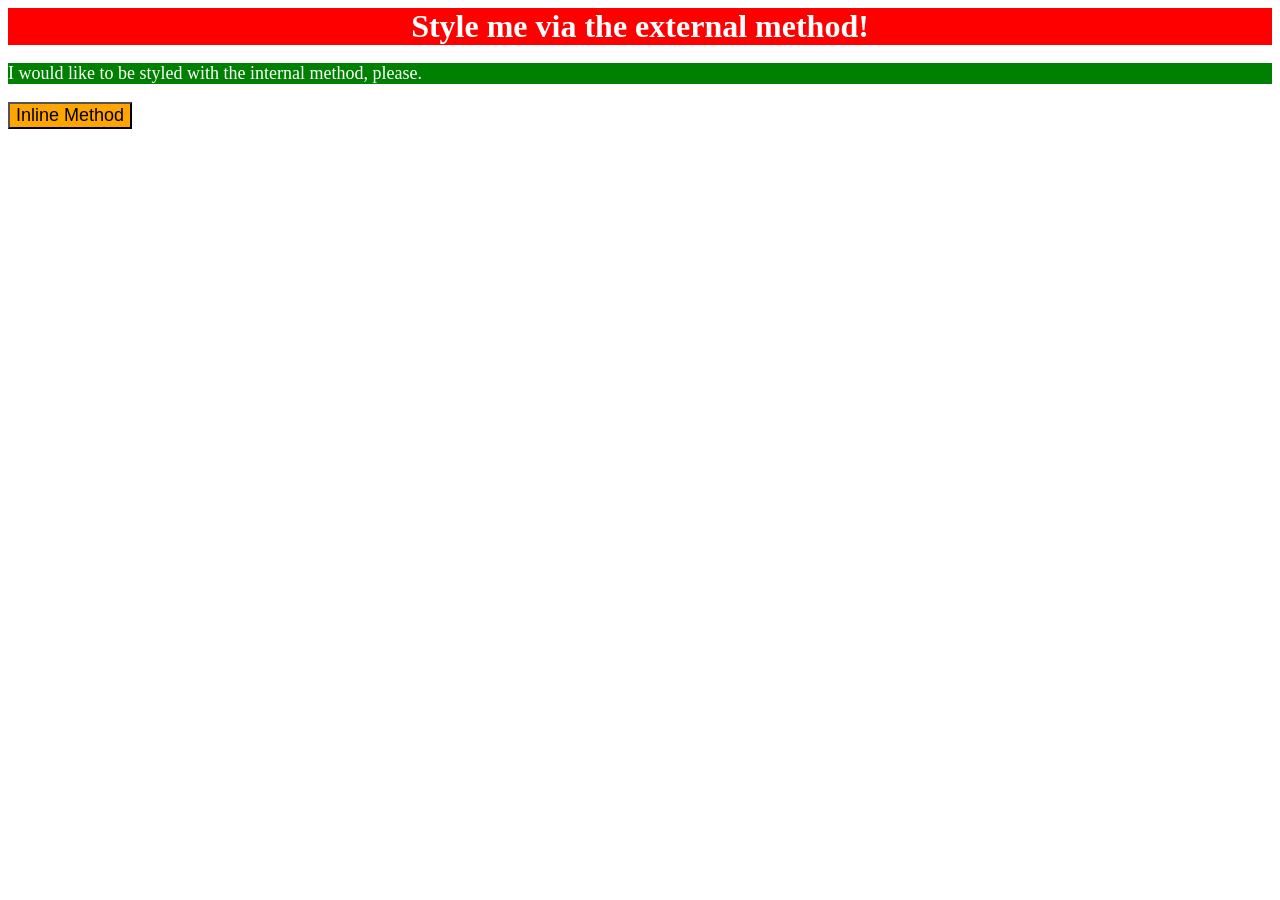
<file: foundations/intro-to-css/01-css-methods/index.html>
<!DOCTYPE html>
<html lang="en">
  <head>
    <meta charset="UTF-8">
    <meta http-equiv="X-UA-Compatible" content="IE=edge">
    <meta name="viewport" content="width=device-width, initial-scale=1.0">
    <title>Methods for Adding CSS</title>

     <link rel="stylesheet" href="styles.css" style="text/css" />

     <style>
      p{
        background-color: green;
        color: white;
        font-size: 18px;
      }
     </style>
  </head>
  <body>
    <div>Style me via the external method!</div>
    <p>I would like to be styled with the internal method, please.</p>
    <button style = "font-size: 18px; background-color: orange;">Inline Method</button>
  </body>
</html>
</file>
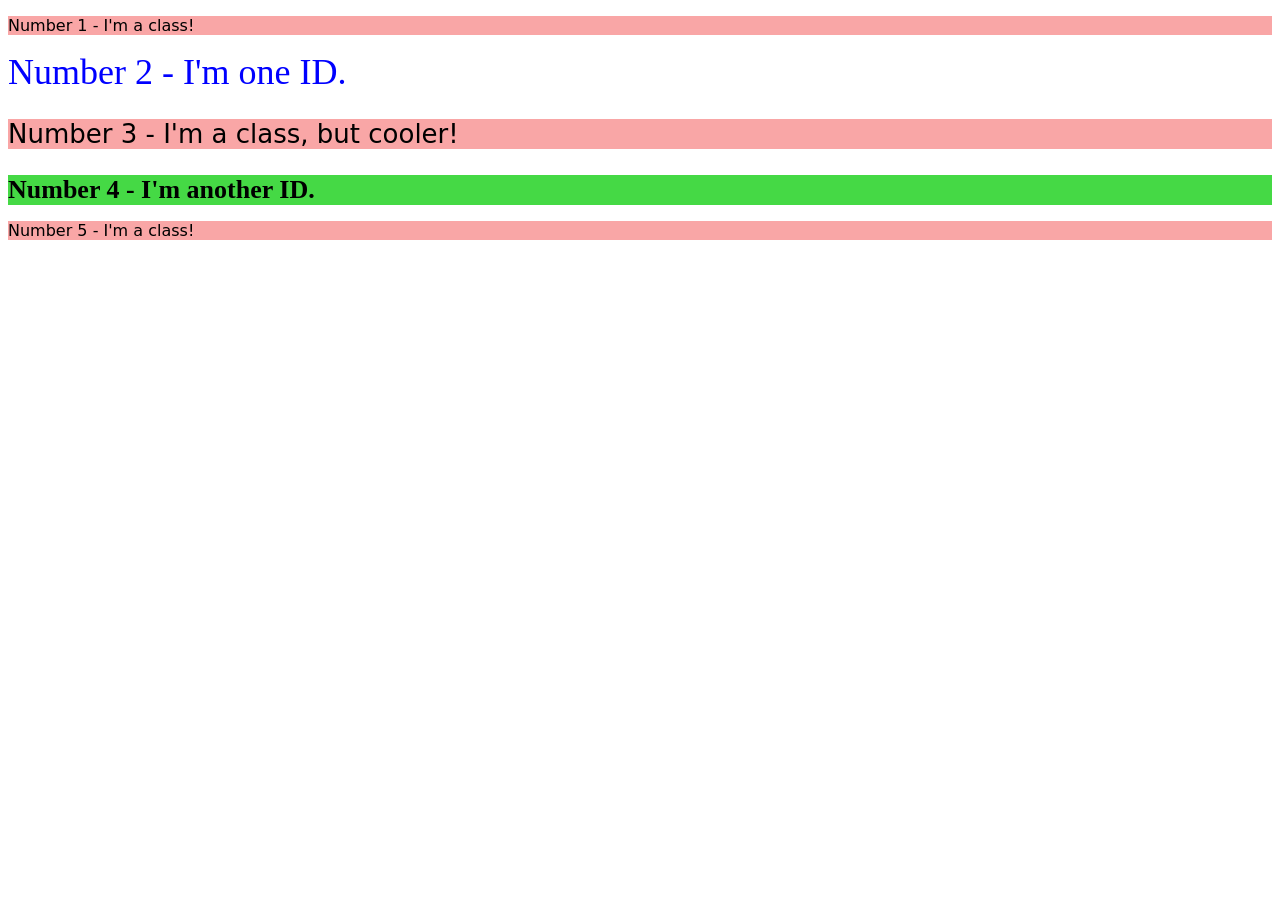
<file: foundations/intro-to-css/02-class-id-selectors/index.html>
<!DOCTYPE html>
<html lang="en">
  <head>
    <meta charset="UTF-8">
    <meta http-equiv="X-UA-Compatible" content="IE=edge">
    <meta name="viewport" content="width=device-width, initial-scale=1.0">
    <title>Class and ID Selectors</title>
    <link rel="stylesheet" href="style.css">
  </head>
  <body>
    <p class="bgColor">Number 1 - I'm a class!</p>
    <div id="two">Number 2 - I'm one ID.</div>
    <p class="bgColor bgSize">Number 3 - I'm a class, but cooler!</p>
    <div id="four" class="bgSize">Number 4 - I'm another ID.</div>
    <p class="bgColor">Number 5 - I'm a class!</p>
  </body>
</html>
</file>
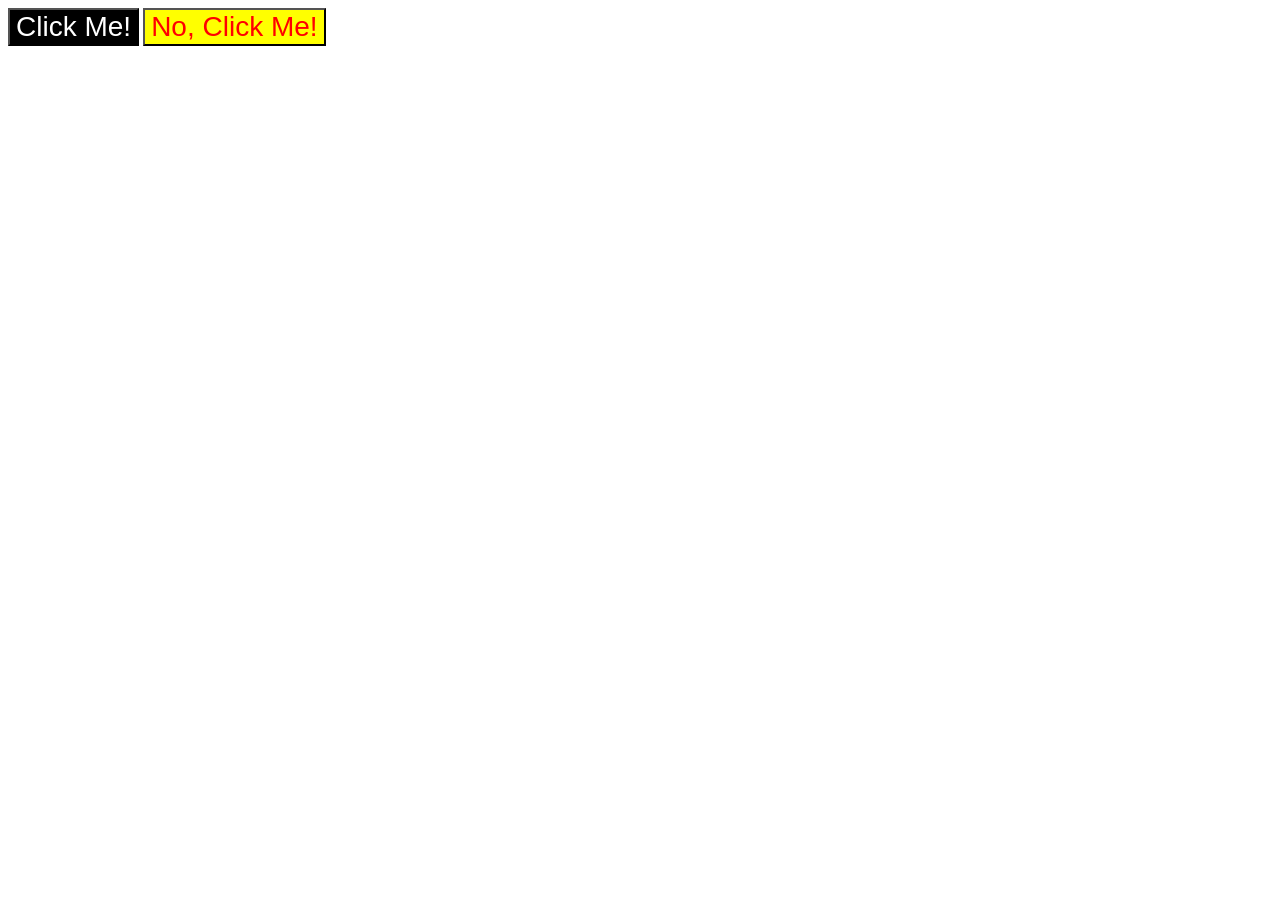
<file: foundations/intro-to-css/03-grouping-selectors/index.html>
<!DOCTYPE html>
<html lang="en">
  <head>
    <meta charset="UTF-8">
    <meta http-equiv="X-UA-Compatible" content="IE=edge">
    <meta name="viewport" content="width=device-width, initial-scale=1.0">
    <title>Grouping Selectors</title>
    <link rel="stylesheet" href="style.css">
  </head>
  <body>
    <button class="normal">Click Me!</button>
    <button class="normal fancy">No, Click Me!</button>
  </body>
</html>
</file>
<file: foundations/intro-to-css/01-css-methods/styles.css>
div {
    background-color: red;
    color: white;
    text-align: center;
    font-size: 32px;
    font-weight: 700;
}
</file>
<file: foundations/intro-to-css/02-class-id-selectors/style.css>
/* Add CSS Styling */
.bgColor{
    background-color: #f9a6a6;
    font-family: "DejaVu Sans", verdana, sans-serif;
}

.bgSize{
    font-size: 26px;
    
}

#two{
    font-size: 36px;
    color: #0000ff;
}

#four{
    font-weight: bold;
    background-color: hsl(120, 66%, 56%);

}
</file>
<file: foundations/intro-to-css/03-grouping-selectors/style.css>
/* Add CSS Styling */
.normal, .fancy{
    background-color: white;
    font-size: 28px;
    font-family: Helvetica, "Times New Roman", sans-serif ;
}

.normal{
    background-color: black;
    color: white;
}

.fancy{
    background-color: yellow;
    color: red;
}
</file>
